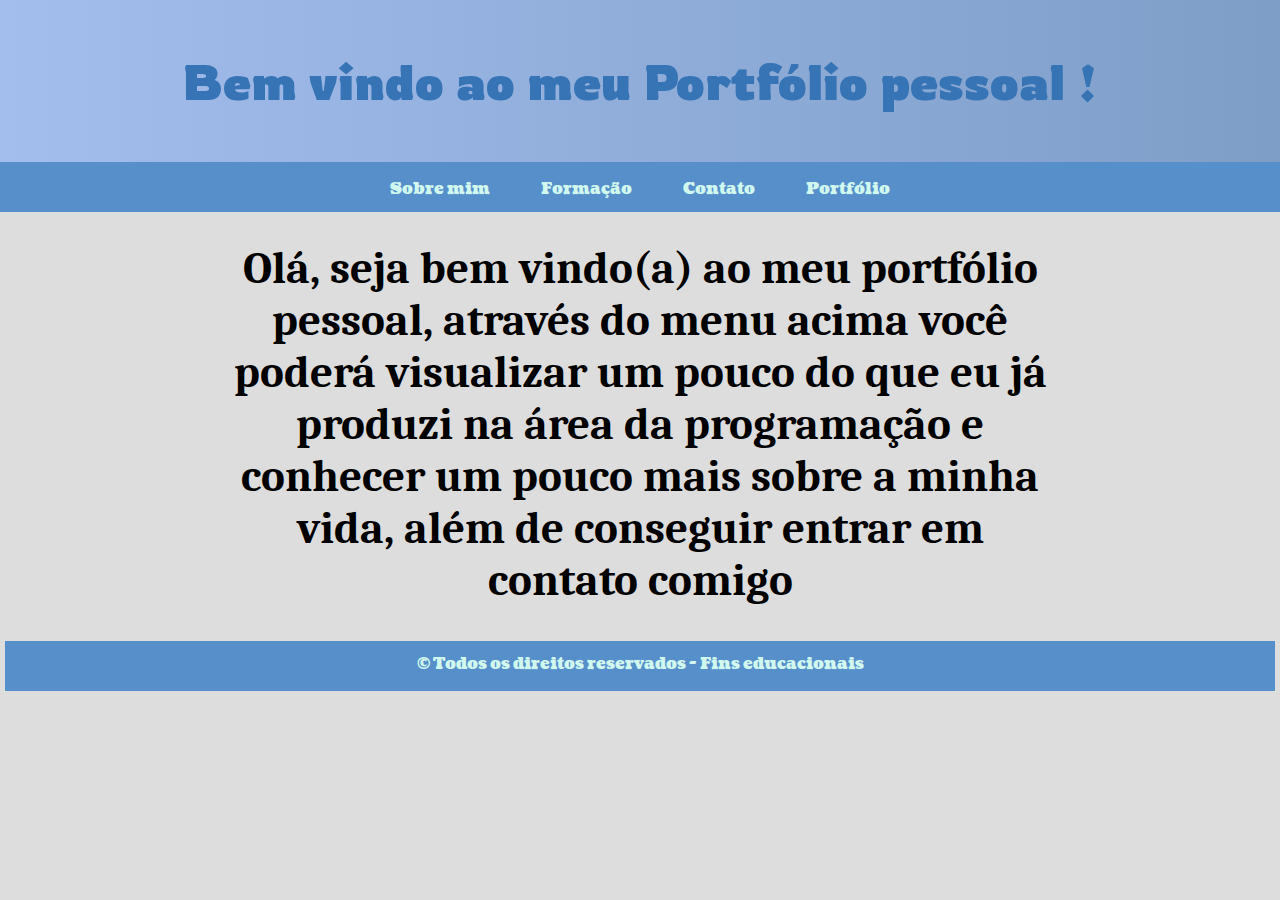
<file: index.html>
<!DOCTYPE html>
<html lang="pt-br">
<head>
    <meta charset="UTF-8">
    <meta name="viewport" content="width=device-width, initial-scale=1.0">
    <title>Portfólio pessoal</title>
    <link rel="stylesheet" href="style.css">
</head>
<body>
    <header>Bem vindo ao meu Portfólio pessoal !</header>
    <nav>
        <ul>
            <li><a href="sobre_mim.html">Sobre mim</a></li>
            <li><a href="formacao.html">Formação</a></li>
            <li><a href="contato.html">Contato</a></li>
            <li><a href="https://github.com/feliperrs" target="_blank">Portfólio</a></li>
        </ul>
    </nav>

    <section id="section-inicial">
        <p id="texto-inicial">Olá, seja bem vindo(a) ao meu portfólio pessoal, através do menu acima você poderá visualizar um pouco do que eu já produzi na área da programação e conhecer um pouco mais sobre a minha vida, além de conseguir entrar em contato comigo</p>
    </section>

    <footer>
        <p>© Todos os direitos reservados - Fins educacionais</p>
    </footer>
</body>
</html>
</file>
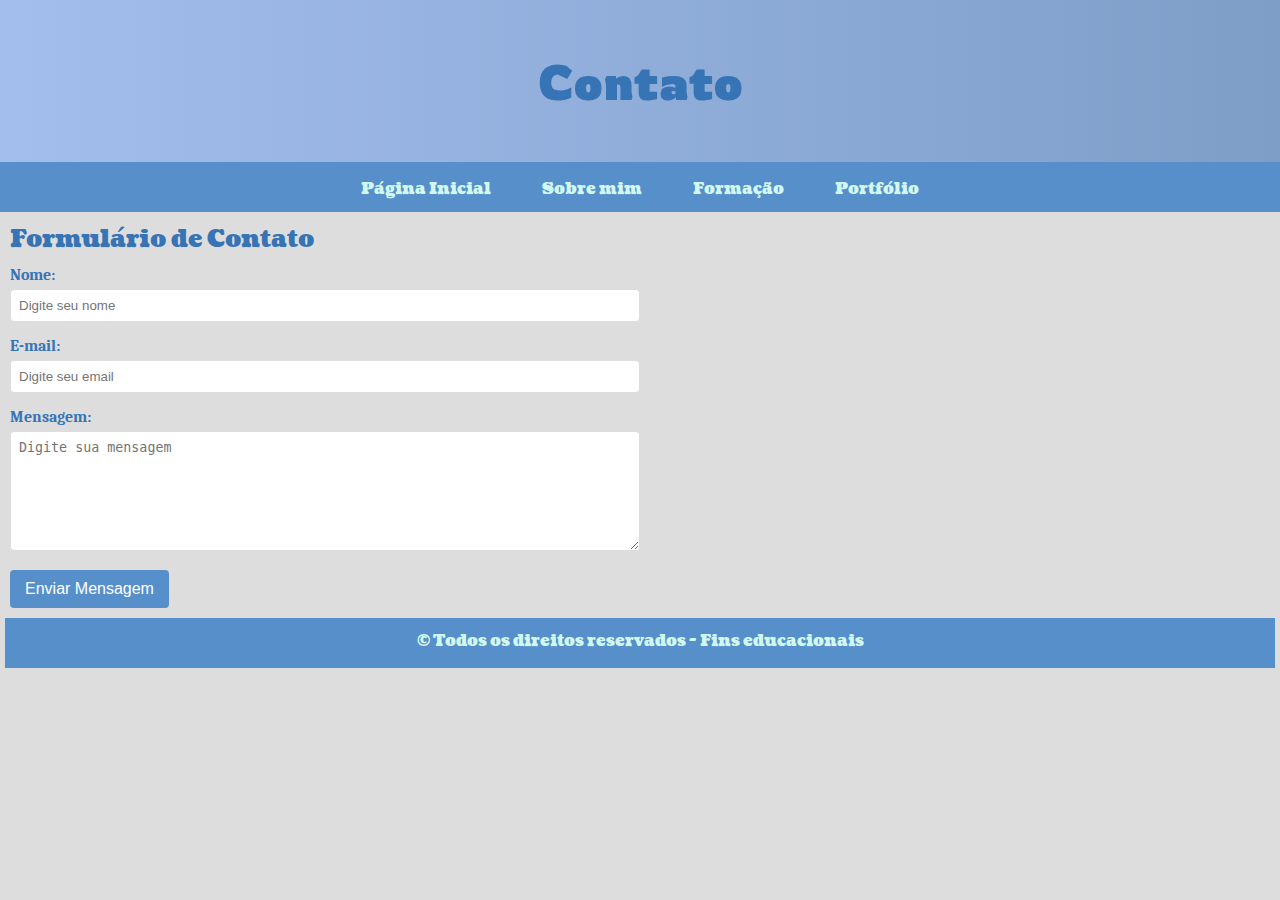
<file: contato.html>
<!DOCTYPE html>
<html lang="pt-br">
<head>
    <meta charset="UTF-8">
    <meta name="viewport" content="width=device-width, initial-scale=1.0">
    <title>Contato</title>
    <link rel="stylesheet" href="style.css">
</head>
<body>
    <header>Contato</header>
    <nav>
        <!-- menu -->
        <ul>
            <li><a href="index.html">Página Inicial</a></li>
            <li><a href="sobre_mim.html">Sobre mim</a></li>
            <li><a href="formacao.html">Formação</a></li>
            <li><a href="https://github.com/feliperrs" target="_blank">Portfólio</a></li>
        </ul>
    </nav>

    <section id="section-formulario">
        <!-- formulario para contato -->
        <h2 id="titulo-formulario">Formulário de Contato</h2>
        <form action="#">
            <div class="form-grupo">
                <label for="nome">Nome:</label>
                <input type="text" id="nome" name="nome" placeholder="Digite seu nome" maxlength="50" required>
            </div>
            
            <div class="form-grupo">
                <label for="email">E-mail:</label>
                <input type="email" id="email" name="email" placeholder="Digite seu email" maxlength="50" required>
            </div>
            
            <div class="form-grupo">
                <label for="mensagem">Mensagem:</label>
                <textarea id="mensagem" name="mensagem" placeholder="Digite sua mensagem" maxlength="500" required></textarea>
            </div>
            
            <button type="submit">Enviar Mensagem</button>
    </section>

    <footer>
        <p>© Todos os direitos reservados - Fins educacionais</p>
    </footer>
</body>
</html>
</file>
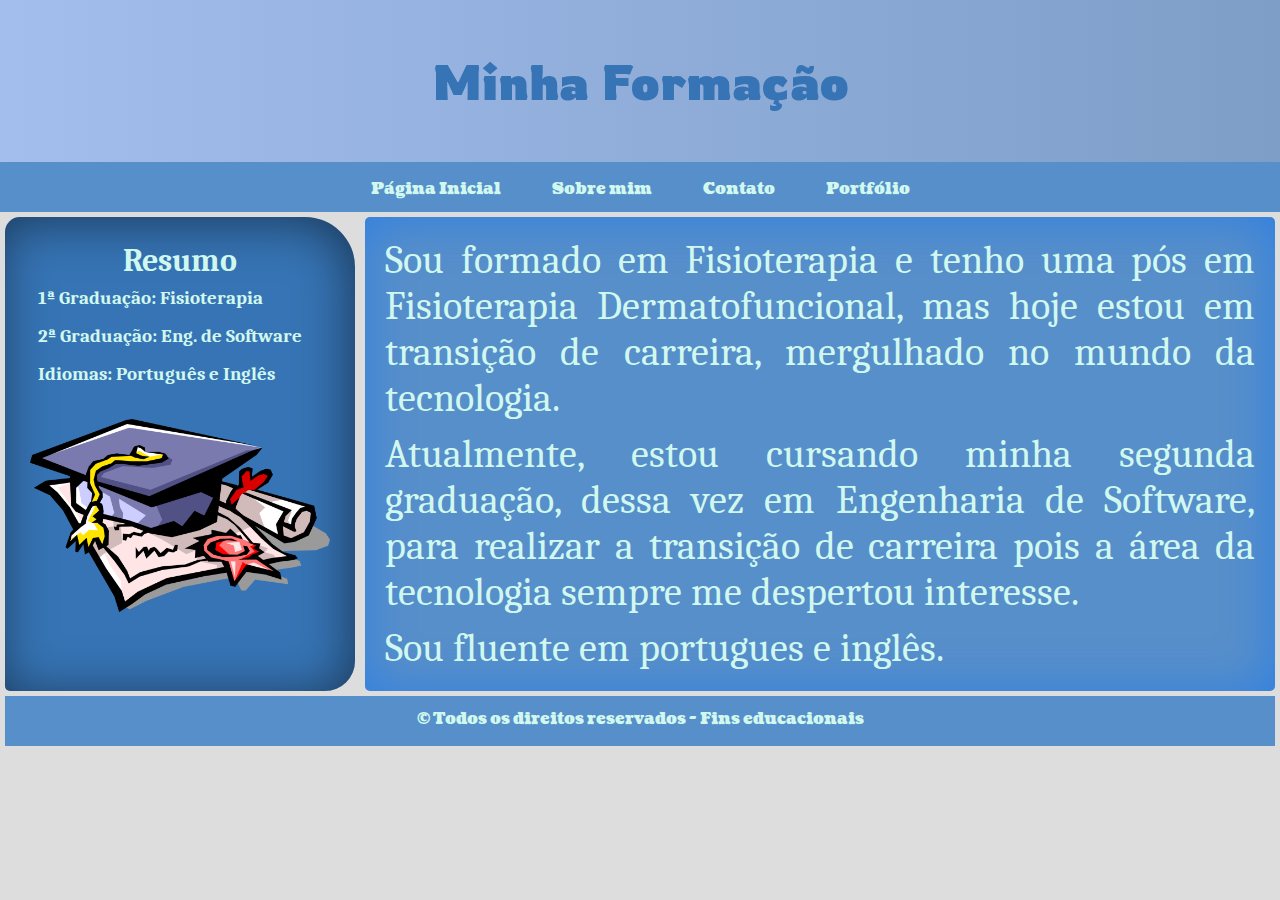
<file: formacao.html>
<!DOCTYPE html>
<html lang="pt-br">
<head>
    <meta charset="UTF-8">
    <meta name="viewport" content="width=device-width, initial-scale=1.0">
    <title>Formação</title>
    <link rel="stylesheet" href="style.css">
</head>
<body>
    <header>Minha Formação</header>
    <nav>
        <!-- menu -->
        <ul>
            <li><a href="index.html">Página Inicial</a></li>
            <li><a href="sobre_mim.html">Sobre mim</a></li>
            <li><a href="contato.html">Contato</a></li>
            <li><a href="https://github.com/feliperrs" target="_blank">Portfólio</a></li>
        </ul>
    </nav>

    <div class="div-corpo">
    <aside class="caixa-lateral">
        <!-- caixa lateral com resumo e uma foto -->
        <h2>Resumo</h2>
        <p>1ª Graduação: Fisioterapia</p>
        <p>2ª Graduação: Eng. de Software</p>
        <p>Idiomas: Português e Inglês</p>
        <p></p>
        <img src="imagens\diploma-foto.png" alt="" id="foto-formacao">
    </aside>
    
    <section class="section-corpo">
        <!-- secao sobre minha formacao academia e idiomas -->
        <p>Sou formado em Fisioterapia e tenho uma pós em Fisioterapia Dermatofuncional, mas hoje estou em transição de carreira, mergulhado no mundo da tecnologia.</p>
        <p>Atualmente, estou cursando minha segunda graduação, dessa vez em Engenharia de Software, para realizar a transição de carreira pois a área da tecnologia sempre me despertou interesse.</p>
        <p>Sou fluente em portugues e inglês.</p>
    </section>
    </div>

    <footer>
        <p>© Todos os direitos reservados - Fins educacionais</p>
    </footer>
</body>
</html>
</file>
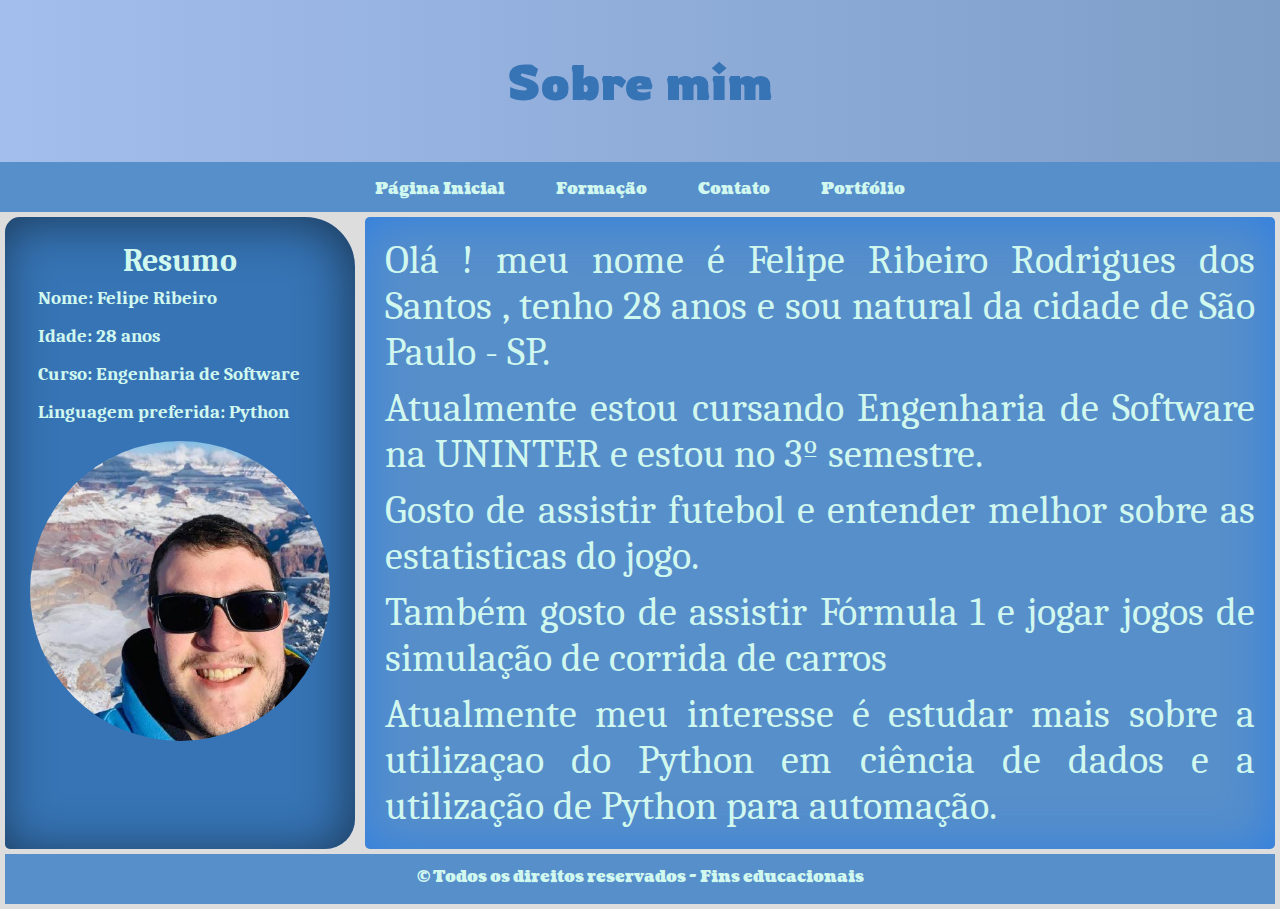
<file: sobre_mim.html>
<!DOCTYPE html>
<html lang="pt-br">
<head>
    <meta charset="UTF-8">
    <meta name="viewport" content="width=device-width, initial-scale=1.0">
    <title>Sobre mim</title>
    <link rel="stylesheet" href="style.css">
</head>
<body>
    <header>Sobre mim</header>
    <nav>
        <ul>
            <!-- menu -->
            <li><a href="index.html">Página Inicial</a></li>
            <li><a href="formacao.html">Formação</a></li>
            <li><a href="contato.html">Contato</a></li>
            <li><a href="https://github.com/feliperrs" target="_blank">Portfólio</a></li>
        </ul>
    </nav>
    
<div class="div-corpo">
    <!-- caixa lateral com resumo sobre mim -->
    <aside class="caixa-lateral">
        <h2>Resumo</h2>
        <p>Nome: Felipe Ribeiro</p>
        <p>Idade: 28 anos</p>
        <p>Curso: Engenharia de Software</p>
        <p>Linguagem preferida: Python</p>
        <img src="imagens\minha-foto.jpeg" alt="" id="foto-sobre-mim">
    </aside>

    <section class="section-corpo">
        <!-- secao sobre mim -->
        <p>Olá ! meu nome é Felipe Ribeiro Rodrigues dos Santos , tenho 28 anos e sou natural da cidade de São Paulo - SP.</p>
        <p>Atualmente estou cursando Engenharia de Software na UNINTER e estou no 3º semestre.</p>
        <p>Gosto de assistir futebol e entender melhor sobre as estatisticas do jogo.</p>
        <p>Também gosto de assistir Fórmula 1 e jogar jogos de simulação de corrida de carros</p>
        <p>Atualmente meu interesse é estudar mais sobre a utilizaçao do Python em ciência de dados e a utilização de Python para automação.</p>
    </section>
</div>

<footer>
    <p>© Todos os direitos reservados - Fins educacionais</p>
</footer>
</body>
</html>
</file>
<file: style.css>
@import url('https://fonts.googleapis.com/css2?family=Rowdies:wght@700&display=swap');  /* header */
@import url('https://fonts.googleapis.com/css2?family=Coustard:wght@900&display=swap'); /* nav */
@import url('https://fonts.googleapis.com/css2?family=Caladea&display=swap');   /* texto */
@import url('https://fonts.googleapis.com/css2?family=Caladea:wght@700&display=swap'); /* texto inicial */

*{  /* reset geral*/
    margin: 0;
    padding: 0;
    box-sizing: border-box;
}

/* cabeçalho */

header{
    padding: 50px;
    font-family: "Rowdies", sans-serif;
    font-weight: 700;
    font-style: normal;
    font-size: 50px;
    text-align: center;
    background-image: linear-gradient(to right, #a3bded 0%, #7296c5e3 100%);
    color: #3674B5;
}

/* barra de navegação */

nav{
    background-color: #578FCA;
    font-family: "Coustard", serif;
    font-weight: 900;
    font-style: normal;
    height: 50px;
}

nav ul {
    text-align: center;
    justify-content: center;
}

nav ul li{
    display: inline-flex;
}


nav ul li a{
    color: #D1F8EF;
    display: block;
    transition: all 0.3s ease;
    padding: 1rem 1.5rem;
}

a:link{
    text-decoration: none;
}

nav ul li :hover{
    color: #3674B5;
    background-color: #D1F8EF;
}



/* conteudo principal da primeira pagina*/

body{
    background-color: rgb(221, 221, 221);
}

#section-inicial{
    padding: 30px;
    width: 70%;
    margin: auto;
    text-align: center;
    font-family: "Caladea", serif;
    font-weight: 700;
    font-style: normal;
}

#texto-inicial{
    font-size: 45px;
    
}

/* conteudo principal sobre mim e formacao */

.div-corpo{
    margin: 5px;
    display: flex;
    justify-content: center;
}

.caixa-lateral{
    box-shadow: -5px 5px 50px rgba(0, 0, 0, 0.5) inset;
    border-radius: 15px 50px 30px 5px;
    background-color: #3674B5;
    color: #D1F8EF;
    padding: 25px;
    font-family: "Caladea", serif;
    font-weight: 700;
    font-style: normal;
}

.caixa-lateral p {
    padding: 8px;
    font-size: 1.2em;
}

.caixa-lateral h2{
    text-align: center;
    font-size: 2em;
}


.section-corpo{
    margin-left: 10px;
    border-radius: 5px;
    box-shadow: -2px 2px 50px rgba(0, 110, 255, 0.459) inset;
    background-color: #578FCA;
    color: #D1F8EF;
    padding: 10px;
    width: 1000px;
}

.section-corpo p{
    margin: 10px;
    text-align: justify;
    font-family: "Caladea", serif;
    font-weight: 400;
    font-style: normal;
    font-size: 40px;
}

#foto-sobre-mim {
    margin-top: 10px;
    border-radius: 50%;
    width: 300px;
}

#foto-formacao {
    margin-top: 10px;
    width: 300px;
}

/* conteudo formulario */

#titulo-formulario{
    color: #3674B5;
    font-family: "Coustard", serif;
    font-weight: 900;
    font-style: normal;
    margin-bottom: 10px;
}

#section-formulario{
    margin: 10px;
    font-family: "Caladea", serif;
    font-weight: 400;
    font-style: normal;
}

.form-grupo {
    margin-bottom: 15px;
}
label {
    color: #3674B5;
    display: block;
    margin-bottom: 5px;
    font-weight: bold;
}
input[type="text"],
input[type="email"],
textarea {
    width: 50%;
    padding: 8px;
    border: 1px solid #ddd;
    border-radius: 4px;
    box-sizing: border-box;
}
textarea {
    height: 120px;
    resize: vertical;
}
button {
    background-color: #578FCA;
    color: white;
    padding: 10px 15px;
    border: none;
    border-radius: 4px;
    cursor: pointer;
    font-size: 16px;
}
button:hover {
    background-color: #3674B5;
}


/* footer */

footer{
    margin: 5px;
    background-color: #578FCA;
    color: #D1F8EF;
    font-family: "Coustard", serif;
    font-weight: 900;
    font-style: normal;
    height: 50px;
    text-align: center;
    padding: 12px;
}
</file>
